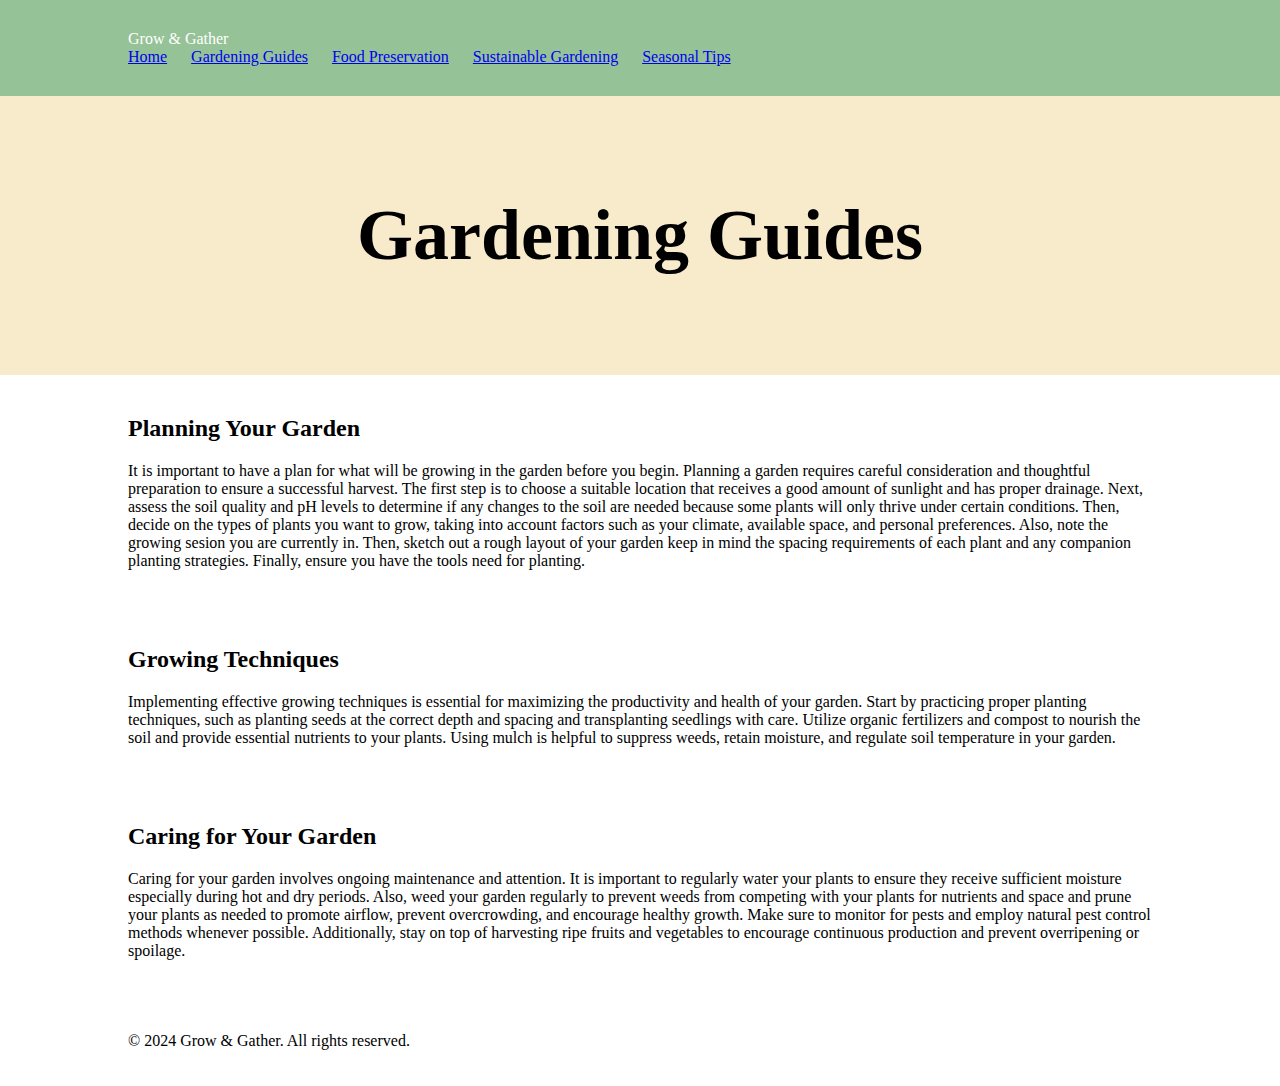
<file: guides.html>
<!DOCTYPE html>
<html lang="en">
<head>
    <meta charset="UTF-8">
    <meta name="viewport" content="width=device-width, initial-scale=1.0">
    <title>Gardening Guides - Grow & Gather</title>
    <link rel="stylesheet" href="mystyles.css">
    <link rel="stylesheet" href="mymobile.css">
</head>
<body>
    <header class="small-header">
        <div class="container">
            <div class="logo">Grow & Gather</div>
            <nav>
                <ul>
                    <li><a href="index.html">Home</a></li>
                    <li><a href="guides.html">Gardening Guides</a></li>
                    <li><a href="preservation.html">Food Preservation</a></li>
                    <li><a href="sustainable.html">Sustainable Gardening</a></li>
                    <li><a href="tips.html">Seasonal Tips</a></li>
                </ul>
            </nav>
        </div>
    </header>

    <header class="large-header">
        <h1>Gardening <span class="highlight">Guides</span></h1>
    </header>

    <main>
        <section class="container">
            <h2>Planning Your Garden</h2>
            <p>It is important to have a plan for what will be growing in the garden before you begin. Planning a garden requires careful consideration and thoughtful preparation to ensure a successful harvest. The first step is to choose a suitable location that receives a good amount of sunlight and has proper drainage. Next, assess the soil quality and pH levels to determine if any changes to the soil are needed because some plants will only thrive under certain conditions. Then, decide on the types of plants you want to grow, taking into account factors such as your climate, available space, and personal preferences. Also, note the growing sesion you are currently in. Then, sketch out a rough layout of your garden keep in mind the spacing requirements of each plant and any companion planting strategies. Finally, ensure you have the tools need for planting.</p>
        </section>

        <section class="container">
            <h2>Growing Techniques</h2>
            <p>Implementing effective growing techniques is essential for maximizing the productivity and health of your garden. Start by practicing proper planting techniques, such as planting seeds at the correct depth and spacing and transplanting seedlings with care. Utilize organic fertilizers and compost to nourish the soil and provide essential nutrients to your plants. Using mulch is helpful to suppress weeds, retain moisture, and regulate soil temperature in your garden.</p>
        </section>

        <section class="container">
            <h2>Caring for Your Garden</h2>
            <p>Caring for your garden involves ongoing maintenance and attention. It is important to regularly water your plants to ensure they receive sufficient moisture especially during hot and dry periods. Also, weed your garden regularly to prevent weeds from competing with your plants for nutrients and space and prune your plants as needed to promote airflow, prevent overcrowding, and encourage healthy growth. Make sure to monitor for pests and employ natural pest control methods whenever possible. Additionally, stay on top of harvesting ripe fruits and vegetables to encourage continuous production and prevent overripening or spoilage.</p>
        </section>
    </main>

    <footer>
        <div class="container">
            <p>&copy; 2024 Grow & Gather. All rights reserved.</p>
        </div>
    </footer>
</body>
</html>
</file>
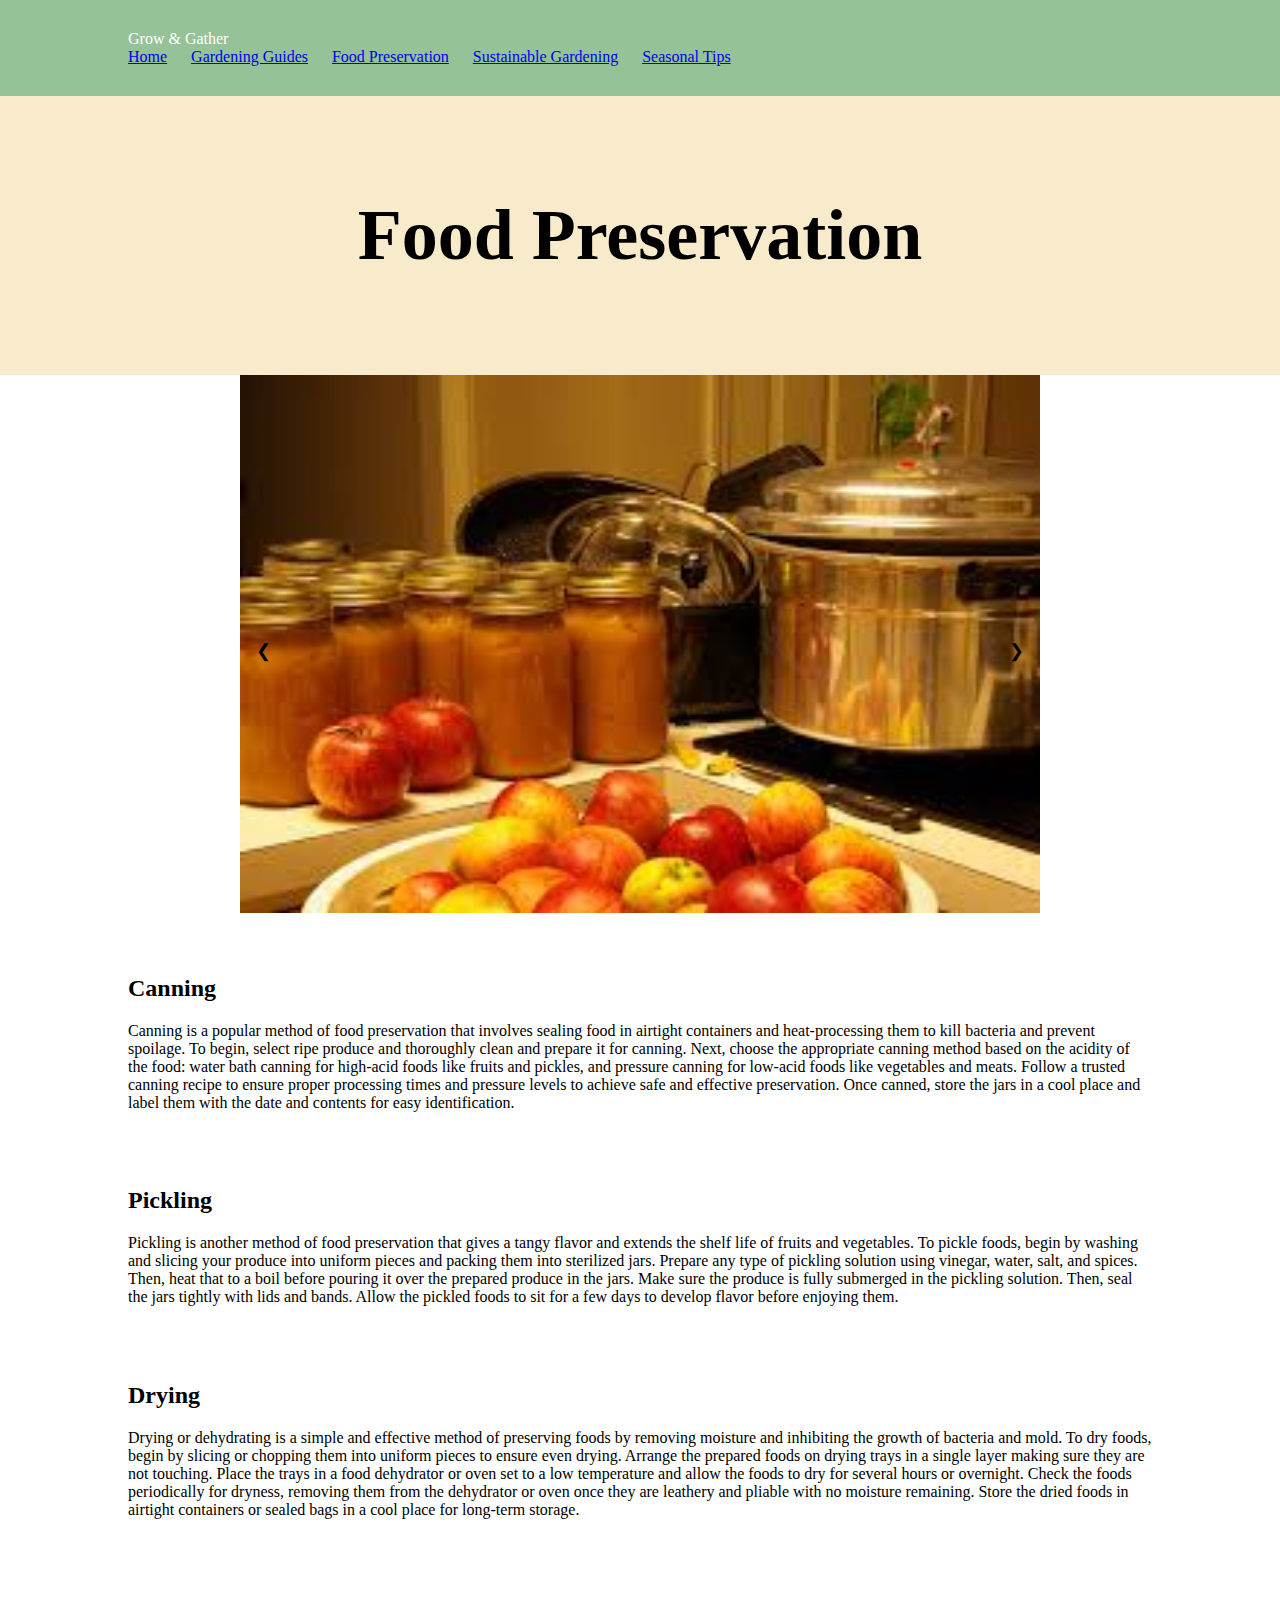
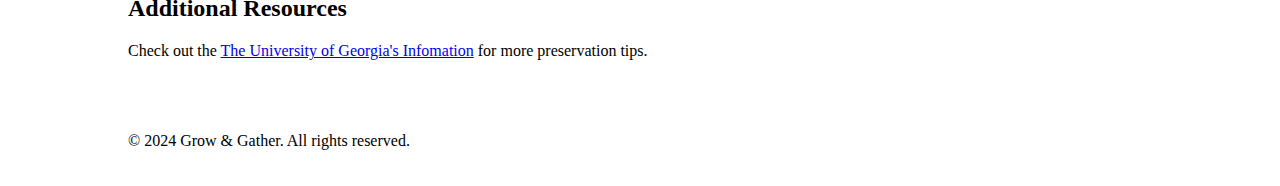
<file: preservation.html>
<!DOCTYPE html>
<html lang="en">
<head>
    <meta charset="UTF-8">
    <meta name="viewport" content="width=device-width, initial-scale=1.0">
    <title>Food Preservation - Grow & Gather</title>
    <link rel="stylesheet" href="mystyles.css">
    <link rel="stylesheet" href="mymobile.css">
    <style>

        .slideshow-container {
            max-width: 800px;
            position: relative;
            margin: auto;
        }

        /* Next & previous buttons */
        .prev, .next {
            cursor: pointer;
            position: absolute;
            top: 50%;
            width: auto;
            padding: 16px;
            margin-top: -22px;
            font-size: 18px;
            transition: 0.6s ease;
            border-radius: 0 3px 3px 0;
            user-select: none;
        }

        /* Position the "next button" to the right */
        .next {
            right: 0;
            border-radius: 3px 0 0 3px;
        }

        /* On hover, add a black background color with a little bit see-through */
        .prev:hover, .next:hover {
            background-color: rgba(0,0,0,0.8);
        }
		
        /* Fading animation */
        .fade {
            animation-name: fade;
            animation-duration: 1s;
        }

        @keyframes fade {
            from {opacity: .2} 
            to {opacity: 1.5}
        }
    </style>
</head>
<body>
    <header class="small-header">
        <div class="container">
            <div class="logo">Grow & Gather</div>
            <nav class="nav">
                <ul class="menu">
                    <li><a href="index.html">Home</a></li>
                    <li><a href="guides.html">Gardening Guides</a></li>
                    <li><a href="preservation.html">Food Preservation</a></li>
                    <li><a href="sustainable.html">Sustainable Gardening</a></li>
                    <li><a href="tips.html">Seasonal Tips</a></li>
                </ul>
                <div class="burger-menu" onclick="toggleMenu()">
                    <div class="line"></div>
                    <div class="line"></div>
                    <div class="line"></div>
                </div>
            </nav>
        </div>
    </header>

    <header class="large-header">
        <h1>Food <span class="highlight">Preservation</span></h1>
    </header>

    <main>
        <div class="slideshow-container">
            <div class="picture fade">
                <img src="canning.jpg" style="width:100%">
            </div>

            <div class="picture fade">
                <img src="drying.jpg" style="width:100%">
            </div>

            <div class="picture fade">
                <img src="pickle.jpg" style="width:100%">
            </div>

            <a class="prev" onclick="plusSlides(-1)">&#10094;</a>
            <a class="next" onclick="plusSlides(1)">&#10095;</a>
        </div>
        <br>

        <div style="text-align:center">
            <span class="dot" onclick="currentPicture(1)"></span> 
            <span class="dot" onclick="currentPicture(2)"></span> 
            <span class="dot" onclick="currentPicture(3)"></span> 
        </div>
		
		<section class="container">
            <h2>Canning</h2>
            <p>Canning is a popular method of food preservation that involves sealing food in airtight containers and heat-processing them to kill bacteria and prevent spoilage. To begin, select ripe produce and thoroughly clean and prepare it for canning. Next, choose the appropriate canning method based on the acidity of the food: water bath canning for high-acid foods like fruits and pickles, and pressure canning for low-acid foods like vegetables and meats. Follow a trusted canning recipe to ensure proper processing times and pressure levels to achieve safe and effective preservation. Once canned, store the jars in a cool place and label them with the date and contents for easy identification.</p>
        </section>

        <section class="container">
            <h2>Pickling</h2>
            <p>Pickling is another method of food preservation that gives a tangy flavor and extends the shelf life of fruits and vegetables. To pickle foods, begin by washing and slicing your produce into uniform pieces and packing them into sterilized jars. Prepare any type of pickling solution using vinegar, water, salt, and spices. Then, heat that to a boil before pouring it over the prepared produce in the jars. Make sure the produce is fully submerged in the pickling solution. Then, seal the jars tightly with lids and bands. Allow the pickled foods to sit for a few days to develop flavor before enjoying them.</p>
        </section>

        <section class="container">
            <h2>Drying</h2>
            <p>Drying or dehydrating is a simple and effective method of preserving foods by removing moisture and inhibiting the growth of bacteria and mold. To dry foods, begin by slicing or chopping them into uniform pieces to ensure even drying. Arrange the prepared foods on drying trays in a single layer making sure they are not touching. Place the trays in a food dehydrator or oven set to a low temperature and allow the foods to dry for several hours or overnight. Check the foods periodically for dryness, removing them from the dehydrator or oven once they are leathery and pliable with no moisture remaining. Store the dried foods in airtight containers or sealed bags in a cool place for long-term storage.</p>
        </section>
		
		<section class="container">
            <h2>Additional Resources</h2>
            <p>Check out the <a href="https://nchfp.uga.edu/#gsc.tab=0" target="_blank">The University of Georgia's Infomation</a> for more preservation tips.</p>
        </section>
		
    </main>

    <footer>
        <div class="container">
            <p>&copy; 2024 Grow & Gather. All rights reserved.</p>
        </div>
    </footer>

    <script src="script.js" defer></script>
</body>
</html>
</file>
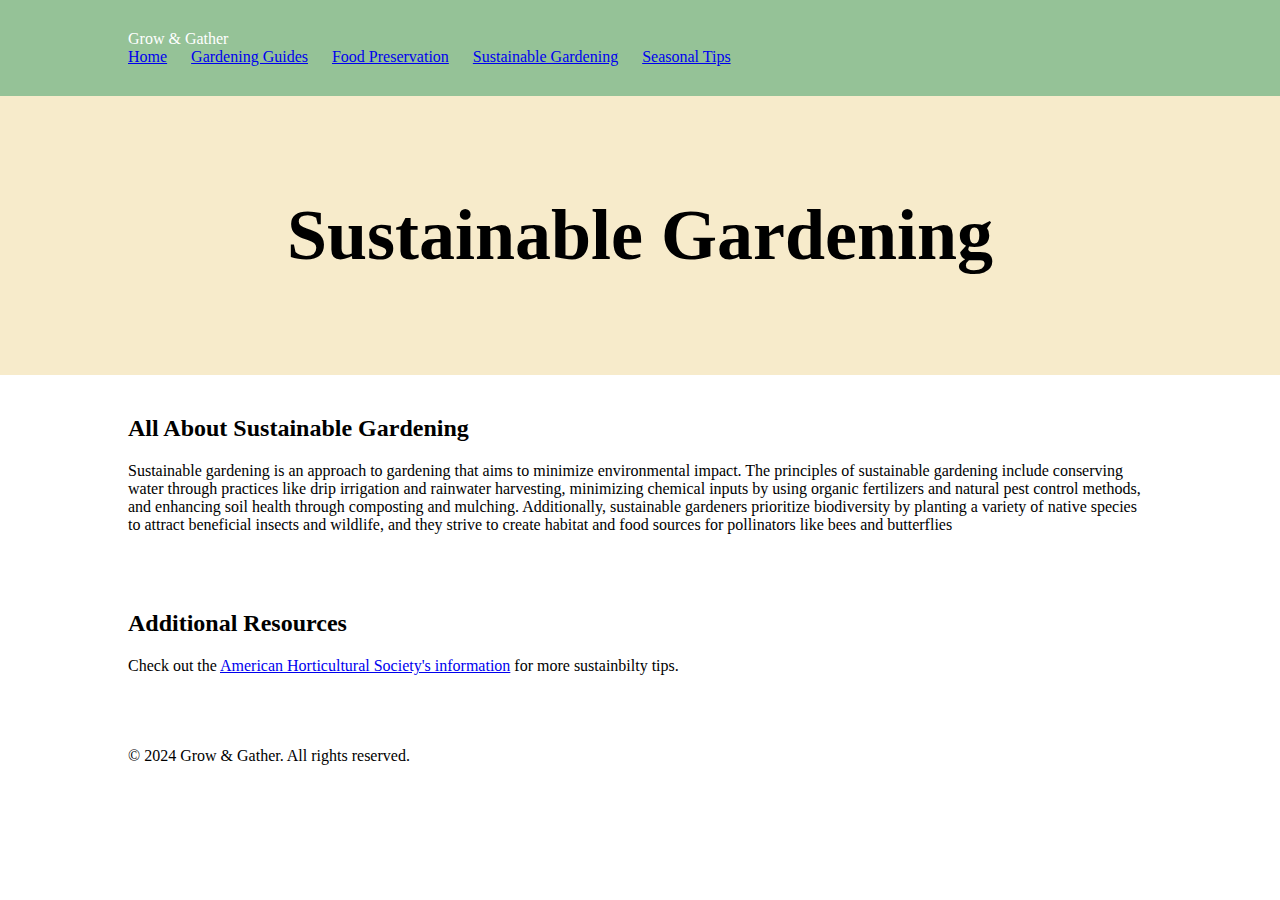
<file: sustainable.html>
<!DOCTYPE html>
<html lang="en">
<head>
    <meta charset="UTF-8">
    <meta name="viewport" content="width=device-width, initial-scale=1.0">
    <title>Sustainable Gardening - Grow & Gather</title>
    <link rel="stylesheet" href="mystyles.css">
    <link rel="stylesheet" href="mymobile.css">
</head>
<body>
    <header class="small-header">
        <div class="container">
            <div class="logo">Grow & Gather</div>
            <nav class="nav">
                <ul class="menu">
                    <li><a href="index.html">Home</a></li>
                    <li><a href="guides.html">Gardening Guides</a></li>
                    <li><a href="preservation.html">Food Preservation</a></li>
                    <li><a href="sustainable.html">Sustainable Gardening</a></li>
                    <li><a href="tips.html">Seasonal Tips</a></li>
                </ul>
                <div class="burger-menu" onclick="toggleMenu()">
                    <div class="line"></div>
                    <div class="line"></div>
                    <div class="line"></div>
                </div>
            </nav>
        </div>
    </header>

    <header class="large-header">
        <h1>Sustainable <span class="highlight">Gardening</span></h1>
    </header>

    <main>
        <section class="container">
            <h2>All About Sustainable Gardening</h2>
            <p>Sustainable gardening is an approach to gardening that aims to minimize environmental impact. The principles of sustainable gardening include conserving water through practices like drip irrigation and rainwater harvesting, minimizing chemical inputs by using organic fertilizers and natural pest control methods, and enhancing soil health through composting and mulching. Additionally, sustainable gardeners prioritize biodiversity by planting a variety of native species to attract beneficial insects and wildlife, and they strive to create habitat and food sources for pollinators like bees and butterflies</p>
        </section>
		
		<section class="container">
            <h2>Additional Resources</h2>
            <p>Check out the <a href="https://ahsgardening.org/gardening-resources/sustainable-gardening/" target="_blank">American Horticultural Society's information</a> for more sustainbilty tips.</p>
        </section>
		
    </main>

    <footer>
        <div class="container">
            <p>&copy; 2024 Grow & Gather. All rights reserved.</p>
        </div>
    </footer>
</body>
</html>
</file>
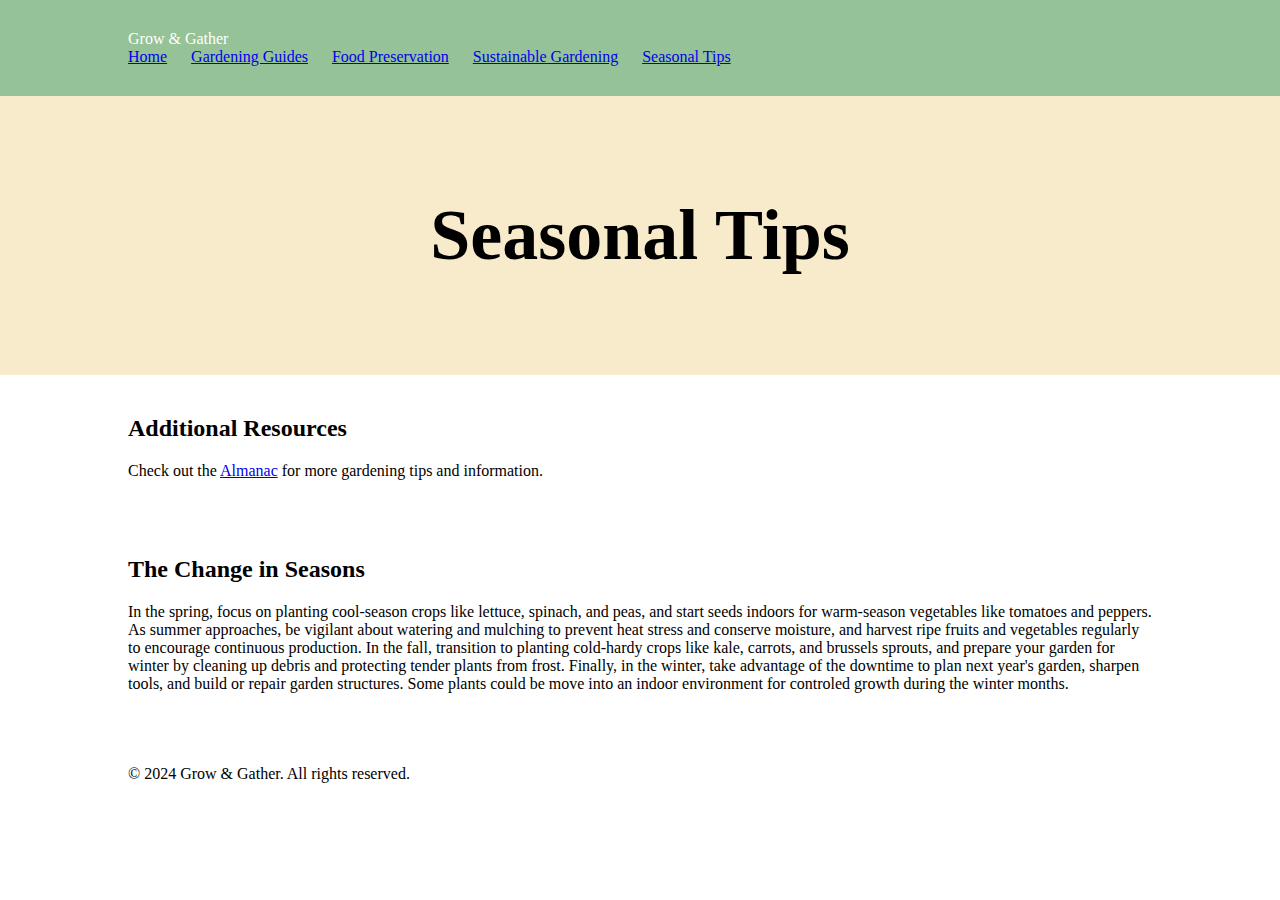
<file: tips.html>
<!DOCTYPE html>
<html lang="en">
<head>
    <meta charset="UTF-8">
    <meta name="viewport" content="width=device-width, initial-scale=1.0">
    <title>Seasonal Tips - Grow & Gather</title>
    <link rel="stylesheet" href="mystyles.css">
    <link rel="stylesheet" href="mymobile.css">
</head>
<body>
    <header class="small-header">
        <div class="container">
            <div class="logo">Grow & Gather</div>
            <nav class="nav">
                <ul class="menu">
                    <li><a href="index.html">Home</a></li>
                    <li><a href="guides.html">Gardening Guides</a></li>
                    <li><a href="preservation.html">Food Preservation</a></li>
                    <li><a href="sustainable.html">Sustainable Gardening</a></li>
                    <li><a href="tips.html">Seasonal Tips</a></li>
                </ul>
                <div class="burger-menu" onclick="toggleMenu()">
                    <div class="line"></div>
                    <div class="line"></div>
                    <div class="line"></div>
                </div>
            </nav>
        </div>
    </header>

    <header class="large-header">
        <h1>Seasonal <span class="highlight">Tips</span></h1>
    </header>
	
	<section class="container">
            <h2>Additional Resources</h2>
            <p>Check out the <a href="https://www.almanac.com/" target="_blank">Almanac</a> for more gardening tips and information.</p>
        </section>

    <main>
        <section class="container">
            <h2>The Change in Seasons</h2>
            <p>In the spring, focus on planting cool-season crops like lettuce, spinach, and peas, and start seeds indoors for warm-season vegetables like tomatoes and peppers. As summer approaches, be vigilant about watering and mulching to prevent heat stress and conserve moisture, and harvest ripe fruits and vegetables regularly to encourage continuous production. In the fall, transition to planting cold-hardy crops like kale, carrots, and brussels sprouts, and prepare your garden for winter by cleaning up debris and protecting tender plants from frost. Finally, in the winter, take advantage of the downtime to plan next year's garden, sharpen tools, and build or repair garden structures. Some plants could be move into an indoor environment for controled growth during the winter months.</p>
        </section>

    </main>

    <footer>
        <div class="container">
            <p>&copy; 2024 Grow & Gather. All rights reserved.</p>
        </div>
    </footer>
    <script src="script.js"></script>
</body>
</html>
</file>
<file: mystyles.css>
body {
    font-family: Georgia;
    margin: 0;
    padding: 0;
}

.container {
    width: 80%;
    margin: 0 auto;
    padding: 20px;
}

.small-header {
    background-color: #95c297;
    color: #fff;
    padding: 10px 0;
    display: flex;
    justify-content: space-between;
    align-items: center;
}

.large-header {
    background-color: #f7ebcb;
    text-align: center;
    padding: 50px 0;
    font-size: 36px;
}

nav ul {
    list-style-type: none ;
    padding: 0;
    margin: 0;
}

nav ul li {
    display: inline;
    margin-right: 20px;
}

.intro {
    text-align: center;
    margin-bottom: 50px;
}

.image-navigation {
    display: grid;
    grid-template-columns: repeat(4, 1fr);
    gap: 20px;
}

.image-navigation img {
    width: 100%;
    border-radius: 10px;
}

.footer {
    color: #fff;
    text-align: center;
    padding: 20px 0;
}
</file>
<file: mymobile.css>
.burger-menu {
    display: none;
    cursor: pointer;
}

.line {
    width: 25px;
    height: 3px;
    background-color: #fff;
    margin: 5px;
}

@media only screen and (max-width: 768px) {
    .small-header .menu {
        display: none;
    }

    .burger-menu {
        display: block;
    }

    .menu.active {
        display: block;
        background-color: #95c297;
        width: 100%;
        top: 60px;
        left: 0;
    }

    .menu.active li {
        text-align: center;
        padding: 10px 0;
    }

    .menu.active li:hover {
        background-color: #7da781;
    }
}
</file>
